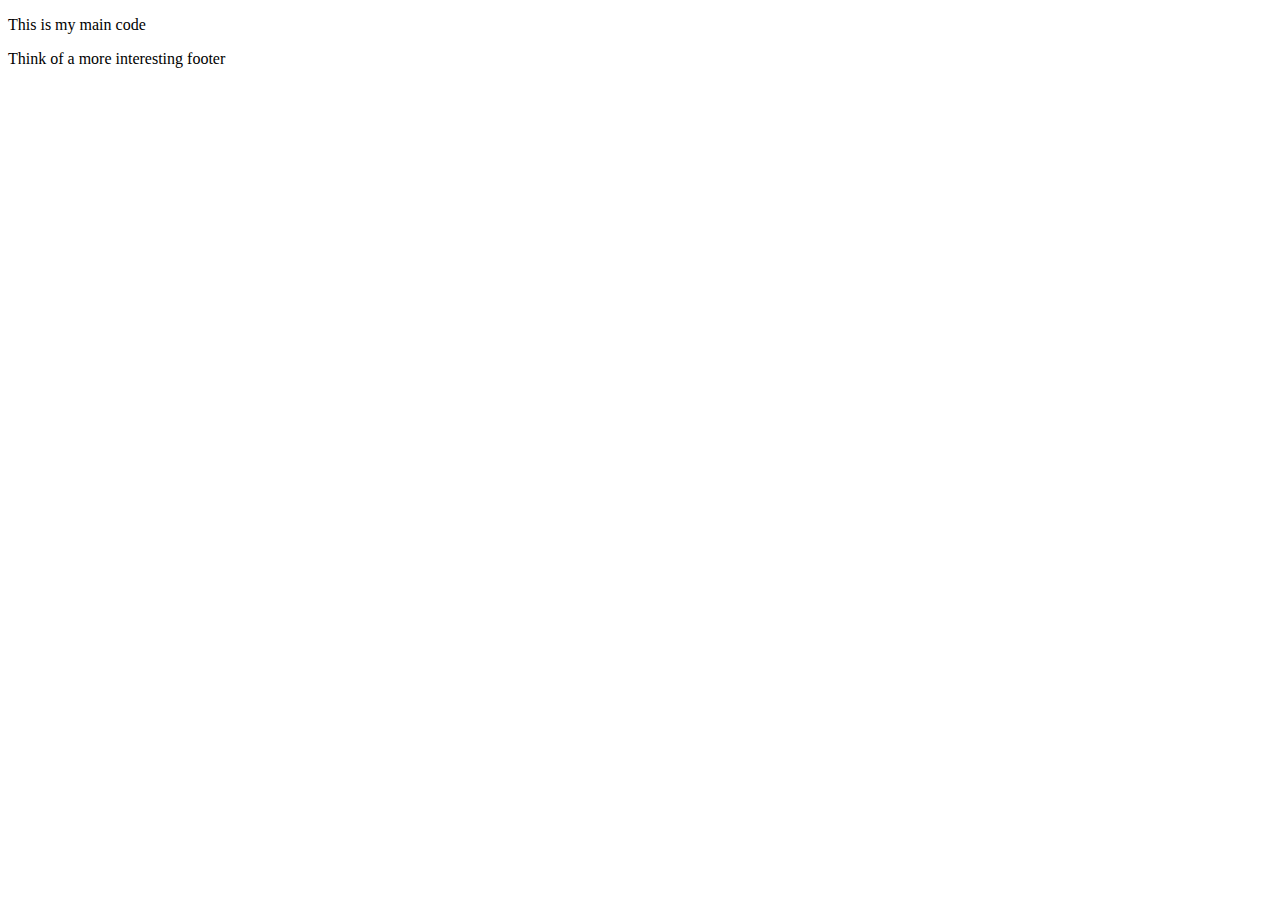
<file: html/hw1/template.html>
<!DOCTYPE html>
<html lang = "en">
	<head>
		<meta charset = "UTF-8">
		<title>My First Page</title>
	</head>

	<body>
		<main><p>This is my main code</main>
		<footer>
			<p>Think of a more interesting footer
		</footer>
	</body>
</html>
</file>
